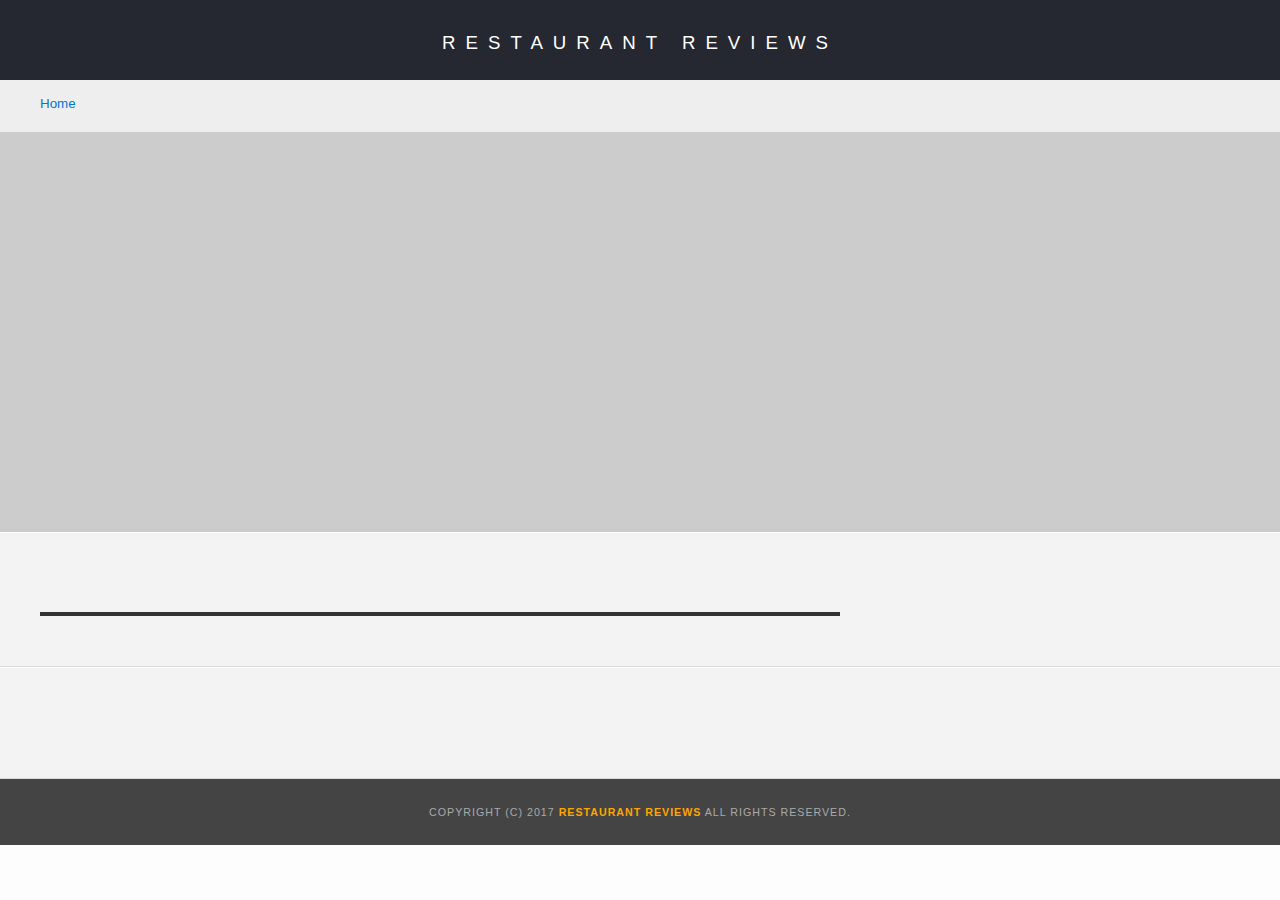
<file: restaurant.html>
<!DOCTYPE html>
<html>

<head>
  <!-- Normalize.css for better cross-browser consistency -->
  <link rel="stylesheet" src="//normalize-css.googlecode.com/svn/trunk/normalize.css" />
  <!-- Main CSS file -->
  <link rel="stylesheet" href="css/styles.css" type="text/css">
  <link rel="stylesheet" href="https://unpkg.com/leaflet@1.3.1/dist/leaflet.css" integrity="sha512-Rksm5RenBEKSKFjgI3a41vrjkw4EVPlJ3+OiI65vTjIdo9brlAacEuKOiQ5OFh7cOI1bkDwLqdLw3Zg0cRJAAQ==" crossorigin="" />
  <meta name="viewport" content="width=device-width, initial-scale=1">
  <title>Restaurant Info</title>
</head>

<body>
  <!-- Beginning header -->
  <header aria-label="app-navigation">
    <!-- Beginning nav -->
    <nav>
      <h1><a href="/">Restaurant Reviews</a></h1>
    </nav>
    <!-- Beginning breadcrumb -->
    <ul id="breadcrumb" aria-label="breadcrumb">
      <li><a href="/">Home</a></li>
    </ul>
    <!-- End breadcrumb -->
    <!-- End nav -->
  </header>
  <!-- End header -->

  <!-- Beginning main -->
  <main id="maincontent">
    <!-- Beginning map -->
    <a class="skip-main" href="#restaurant-container"><h1>Next is map - skip to restaurant info</h1></a>
    <section id="map-container" aria-role="application" aria-label="map">
      <div id="map"></div>
    </section>
    <!-- End map -->
    <!-- Beginning restaurant -->
    <section id="restaurant-container" aria-label="restaurant-info" tabindex="-1">
      <div>
        <h2 id="restaurant-name" aria-label="restaurant-name"></h2>
        <img id="restaurant-img">
        <p id="restaurant-cuisine"></p>
        <p id="restaurant-address" aria-label="adress"></p>
        <table id="restaurant-hours" aria-label="opening-hours"></table>
      </div>
    </section>
    <!-- end restaurant -->
    <!-- Beginning reviews -->
    <section id="reviews-container" aria-label="restaurant-reviews">
      <ul id="reviews-list"></ul>
    </section>
    <!-- End reviews -->
  </main>
  <!-- End main -->

  <!-- Beginning footer -->
  <footer id="footer">
    Copyright (c) 2017 <a href="/"><strong>Restaurant Reviews</strong></a> All Rights Reserved.
  </footer>
  <!-- End footer -->
  <script src="https://unpkg.com/leaflet@1.3.1/dist/leaflet.js" integrity="sha512-/Nsx9X4HebavoBvEBuyp3I7od5tA0UzAxs+j83KgC8PU0kgB4XiK4Lfe4y4cgBtaRJQEIFCW+oC506aPT2L1zw==" crossorigin=""></script>
  <!-- Beginning scripts -->
  <!-- Database helpers -->
  <script type="text/javascript" src="js/dbhelper.js"></script>
  <!-- Main javascript file -->
  <script type="text/javascript" src="js/restaurant_info.js"></script>
  <!-- Google Maps -->
  <!--  <script async defer src="https://maps.googleapis.com/maps/api/js?key=AIzaSyA_tKbW6A5pQ-eupxI56myUnHLqYCzOjKo&libraries=places&callback=initMap"></script> -->
  <!-- End scripts -->

</body>

</html>
</file>
<file: css/styles.css>
@charset "utf-8";
/* CSS Document */


body,td,th,p{
	font-family: Arial, Helvetica, sans-serif;
	font-size: 10pt;
	color: #333;
	line-height: 1.5;
}
body {
	background-color: #fdfdfd;
	margin: 0;
	position:relative;
}
ul, li {
	font-family: Arial, Helvetica, sans-serif;
	font-size: 10pt;
	color: #333;
}
a {
	color: orange;
	text-decoration: none;
}
a:hover, a:focus {
	color: #3397db;
	text-decoration: none;
}
a img{
	border: none 0px #fff;
}
h1, h2, h3, h4, h5, h6 {
  font-family: Arial, Helvetica, sans-serif;
  margin: 0 0 20px;
}
article, aside, canvas, details, figcaption, figure, footer, header, hgroup, menu, nav, section {
	display: block;
}
#maincontent {
  background-color: #f3f3f3;
  min-height: 100%;
	width: 100%;
}
#footer {
  background-color: #444;
  color: #aaa;
  font-size: 8pt;
  letter-spacing: 1px;
  padding: 25px;
  text-align: center;
  text-transform: uppercase;
	/*display: flex;*/
}
/* ====================== Navigation ====================== */
nav {
  width: 100%;
  height: 80px;
  background-color: #252831;
  text-align:center;
	display: flex;
	align-items: center;
	}
nav h1 {
	margin: auto;
  }
nav h1 a {
  color: #fff;
  font-size: 14pt;
  font-weight: 200;
  letter-spacing: 10px;
  text-transform: uppercase;
	padding-top: 20%;
}
#breadcrumb {
    padding: 10px 40px 16px;
    list-style: none;
    background-color: #eee;
    font-size: 17px;
    margin: 0;
}

/* Display list items side by side */
#breadcrumb li {
    display: inline;
}

/* Add a slash symbol (/) before/behind each list item */
#breadcrumb li+li:before {
    padding: 8px;
    color: black;
    content: "/\00a0";
}

/* Add a color to all links inside the list */
#breadcrumb li a {
    color: #0275d8;
    text-decoration: none;
}

/* Add a color on mouse-over */
#breadcrumb li a:hover {
    color: #01447e;
    text-decoration: underline;
}
/* ====================== Map ====================== */
#map {
  height: 400px;
  width: 100%;
  background-color: #ccc;
}
/* ====================== Restaurant Filtering ====================== */
.filter-options {
  width: 100%;
  height: auto;
  background-color: #3397DB;
  align-items: center;
	display: flex;
	flex-wrap: wrap;
	justify-content: center;
	}
.filter-options h2 {
  color: white;
  font-size: 1rem;
  font-weight: normal;
  line-height: 1;
  margin: 0 20px;
}
.filter-options select {
  background-color: white;
  border: 1px solid #fff;
  font-family: Arial,sans-serif;
  font-size: 11pt;
  height: auto;
  letter-spacing: 0;
  margin: 10px;
  padding: 0 10px;
  width: auto; /* 200px */
}

/* ====================== Restaurant Listing ====================== */
#restaurants-list {
	display: flex;
	flex-flow: row wrap;
	justify-content: center;
  background-color: #f3f3f3;
  list-style: outside none none;
  margin: auto;
  padding: 15px 15px 60px;
  text-align: center;
}
#restaurants-list li {
  background-color: #fff;
  border: 2px solid #ccc;
  font-family: Arial,sans-serif;
	margin: 15px;
	min-height: 380px;
  padding: 0 30px 25px;
  text-align: left;
	width: 270px;
  }
#restaurants-list .restaurant-img {
  background-color: #ccc;
  /* display: block;
  margin: 0; */
  max-width: 100%;
  /*min-height: 248px;*/
  min-width: 100%;
	margin-top: 20px;
}
#restaurants-list li h1 {
  color: #f18200;
  font-family: Arial,sans-serif;
  font-size: 14pt;
  font-weight: 200;
  letter-spacing: 0;
  line-height: 1.3;
  margin: 20px 0 10px;
  text-transform: uppercase;
}
#restaurants-list p {
  margin: 0;
  font-size: 11pt;
}
#restaurants-list li a {
  background-color: orange;
  border-bottom: 3px solid #eee;
  color: #fff;
  display: inline-block;
  font-size: 10pt;
  margin: 15px 0 0;
  padding: 8px 30px 10px;
  text-align: center;
  text-decoration: none;
  text-transform: uppercase;
}

/* ====================== Restaurant Details ====================== */
.inside header {
  position: fixed;
  top: 0;
  width: 100%;
  z-index: 1000;
}
.inside #map-container {
  /*background: blue none repeat scroll 0 0;*/
  height: 40%;
  position: fixed;
  /*right: 0; */
  top: 80px;
  width: 90%;
}
.inside #map {
  background-color: #ccc;
  height: 100%;
  width: 100%;
}
.inside #footer {
  bottom: 0;
  position: bottom;
  width: 100%;
}
#restaurant-name {
  color: #f18200;
  font-family: Arial,sans-serif;
  font-size: 20pt;
  font-weight: 200;
  letter-spacing: 0;
  margin: 15px 0 30px;
  text-transform: uppercase;
  line-height: 1.1;
}
#restaurant-img {
	max-width: 90%;
}
#restaurant-address {
  font-size: 12pt;
  margin: 10px 0px;
}
#restaurant-cuisine {
  background-color: #333;
  color: #ddd;
  font-size: 12pt;
  font-weight: 300;
  letter-spacing: 10px;
  margin: 0 0 20px;
  padding: 2px 0;
  text-align: center;
  text-transform: uppercase;
	width: 90%;
	max-width: 800px;
}
#restaurant-container, #reviews-container {
  border-bottom: 1px solid #d9d9d9;
  border-top: 1px solid #fff;
  padding: 30px 40px 30px;
}
#reviews-container {
  padding: 30px 40px 80px;
	}
#reviews-container h2 {
  color: #f58500;
  font-size: 24pt;
  font-weight: 300;
  letter-spacing: -1px;
  padding-bottom: 1pt;
}
#reviews-list {
  margin: 0;
  padding: 0;
	display: flex;
	flex-flow: row wrap;
	justify-content: center;
}
#reviews-list li {
  background-color: #fff;
  border: 2px solid #d9d9d9;
	border-radius: 15px;
  display: block;
  list-style-type: none;
  margin: 0 15px 30px;
  overflow: hidden;
  padding: 10px 10px 10px;
  /*position: relative; */
  width: 85%;

	}
#reviews-list li h4 {
	color: #f58500;
	margin: 0px;
}
#restaurant-hours td {
  color: #666;
}

/* ------ Media Screens ----------*/
@media screen and (max-width: 375px) {
	.filter-options select {
		height: 44px;
	}
}

/*@media screen and (min-width: 1024px) {
	#reviews-list {
		display: flex;
		flex-direction: row;
	}
} */

/* ------ Skip the map -------*/
/* https://accessibility.oit.ncsu.edu/it-accessibility-at-nc-state/developers/accessibility-handbook/mouse-and-keyboard-events/skip-to-main-content/ */
a.skip-main {
    left:-999px;
    position:absolute;
    top:auto;
    width:1px;
    height:1px;
    overflow:hidden;
    z-index:-999;
}
</file>
